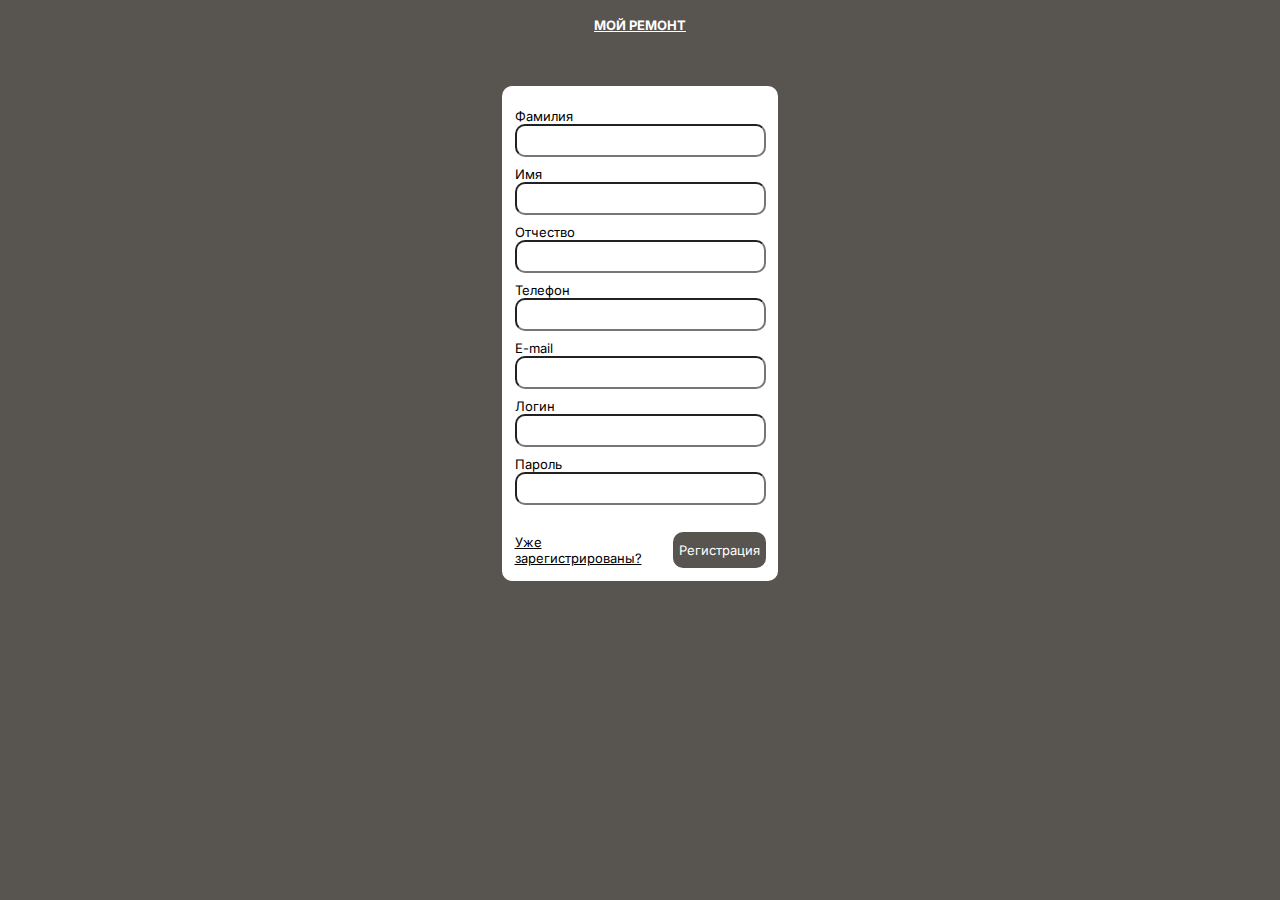
<file: index.html>
<!DOCTYPE html>
<html lang="en">
<head>
    <meta charset="UTF-8">
    <meta name="viewport" content="width=device-width, initial-scale=1.0">
    <link rel="preconnect" href="https://fonts.googleapis.com">
    <link rel="preconnect" href="https://fonts.gstatic.com" crossorigin>
    <link href="https://fonts.googleapis.com/css2?family=Inter:wght@100..900&display=swap" rel="stylesheet">
    <link rel="stylesheet" href="style.css">
    <title>Регистрация</title>
</head>
<body class="reg">
    <h1>
        Мой ремонт
    </h1>
    
    <form action="main.html" class="formReg">
        <div class="formRegElem">
            <label for="lastname">Фамилия</label>
            <input type="text" id="lastname" required>
        </div>
        <div class="formRegElem">
            <label for="name">Имя</label>
            <input type="text" id="name" required>
        </div>
        <div class="formRegElem">
            <label for="patranomicname">Отчество</label>
            <input type="text" id="patranomicname" required>
        </div>
        <div class="formRegElem">
            <label for="phone">Телефон</label>
            <input type="tel" id="phone" required>
        </div>
        <div class="formRegElem">
            <label for="email">E-mail</label>
            <input type="email" id="email" required>
        </div>
        <div class="formRegElem">
            <label for="login">Логин</label>
            <input type="text" id="login" required>
        </div>
        <div class="formRegElem">
            <label for="password">Пароль</label>
            <input type="password" id="password" required>
        </div>

        <div class="links">
            <a href="entrance.html">Уже зарегистрированы?</a>
            <button>Регистрация</button>
        </div>
    </form>
</body>
</html>
</file>
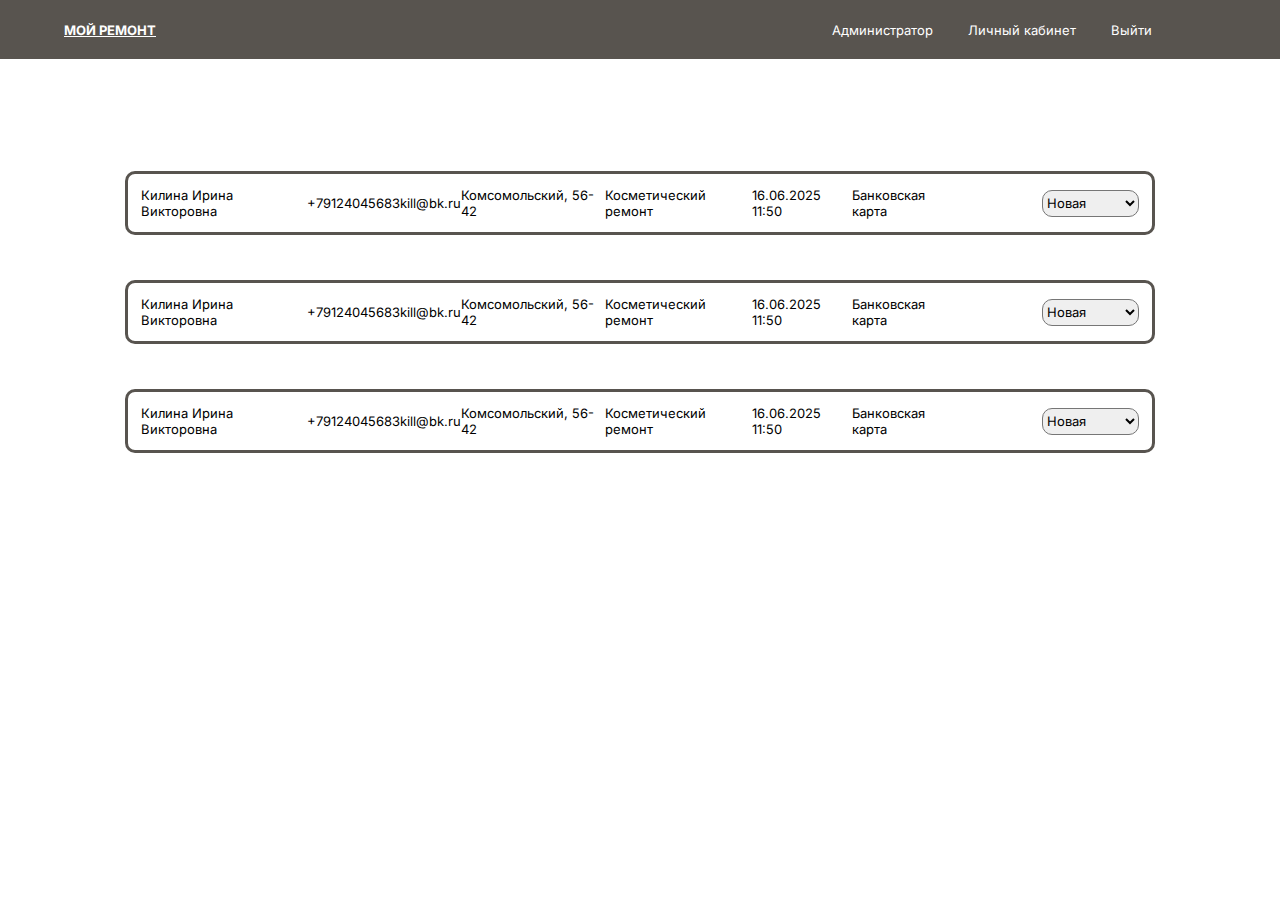
<file: admin.html>
<!DOCTYPE html>
<html lang="en">
<head>
    <meta charset="UTF-8">
    <meta name="viewport" content="width=device-width, initial-scale=1.0">
    <link rel="preconnect" href="https://fonts.googleapis.com">
    <link rel="preconnect" href="https://fonts.gstatic.com" crossorigin>
    <link href="https://fonts.googleapis.com/css2?family=Inter:wght@100..900&display=swap" rel="stylesheet">
    <link rel="stylesheet" href="style.css">
    <title>Администратор</title>
</head>
<body class="main">
    <header>
        <h1>
            Мой ремонт
        </h1>

        <div>
            <a href="admin.html">Администратор</a>
            <a href="main.html">Личный кабинет</a>
            <a href="entrance.html">Выйти</a>
        </div>
    </header>
    
    <div class="content">
        <div class="contmain">
            <div class="cards">
                <div class="card" id="cardad">
                    <div>
                        <p>Килина Ирина Викторовна</p>
                        <p>+79124045683</p>
                        <p>kill@bk.ru</p>
                        <p>Комсомольский, 56-42</p>
                        <p>Косметический ремонт</p>
                        <p>16.06.2025 11:50</p>
                        <p>Банковская карта</p>
                    </div>
                    <select class="selad">
                        <option value="" id="new">Новая</option>
                        <option value="" id="proc">В процессе</option>
                        <option value="" id="zav">Завершена</option>
                        <option value="" id="otm">Отмена</option>
                    </select>
                </div>
                <div class="card" id="cardad">
                    <div>
                        <p>Килина Ирина Викторовна</p>
                        <p>+79124045683</p>
                        <p>kill@bk.ru</p>
                        <p>Комсомольский, 56-42</p>
                        <p>Косметический ремонт</p>
                        <p>16.06.2025 11:50</p>
                        <p>Банковская карта</p>
                    </div>
                    <select class="selad">
                        <option value="" id="new">Новая</option>
                        <option value="" id="proc">В процессе</option>
                        <option value="" id="zav">Завершена</option>
                        <option value="" id="otm">Отмена</option>
                    </select>
                </div>
                <div class="card" id="cardad">
                    <div>
                        <p>Килина Ирина Викторовна</p>
                        <p>+79124045683</p>
                        <p>kill@bk.ru</p>
                        <p>Комсомольский, 56-42</p>
                        <p>Косметический ремонт</p>
                        <p>16.06.2025 11:50</p>
                        <p>Банковская карта</p>
                    </div>
                    <select class="selad">
                        <option value="" id="new">Новая</option>
                        <option value="" id="proc">В процессе</option>
                        <option value="" id="zav">Завершена</option>
                        <option value="" id="otm">Отмена</option>
                    </select>
                </div>
            </div>
        </div>
    </div>
</body>
</html>
</file>
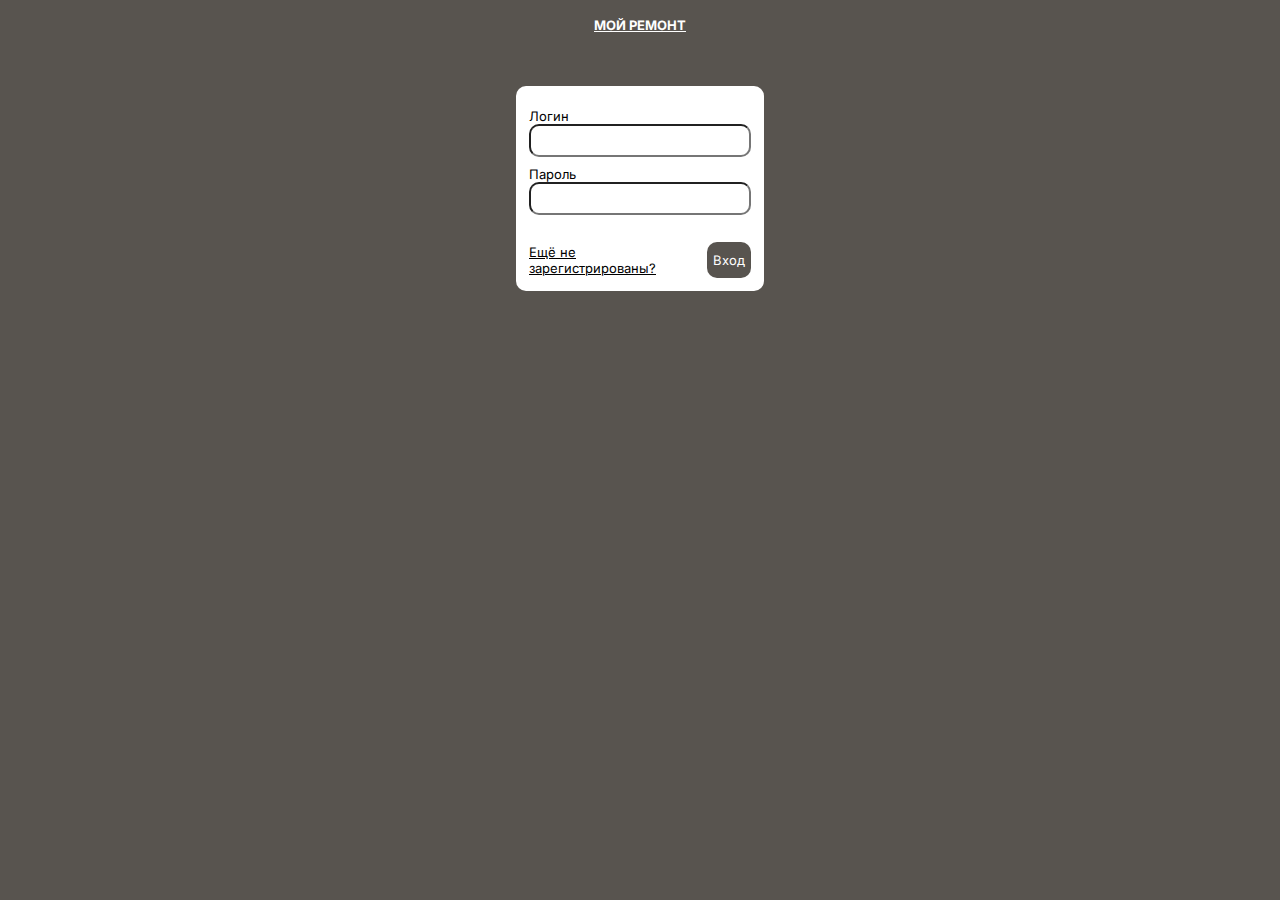
<file: entrance.html>
<!DOCTYPE html>
<html lang="en">
<head>
    <meta charset="UTF-8">
    <meta name="viewport" content="width=device-width, initial-scale=1.0">
    <link rel="preconnect" href="https://fonts.googleapis.com">
    <link rel="preconnect" href="https://fonts.gstatic.com" crossorigin>
    <link href="https://fonts.googleapis.com/css2?family=Inter:wght@100..900&display=swap" rel="stylesheet">
    <link rel="stylesheet" href="style.css">
    <title>Вход</title>
</head>
<body class="reg">
    <h1>
        Мой ремонт
    </h1>
    
    <form action="main.html" class="formReg">
        <div class="formRegElem">
            <label for="login">Логин</label>
            <input type="text" id="login" required>
        </div>
        <div class="formRegElem">
            <label for="password">Пароль</label>
            <input type="password" id="password" required>
        </div>

        <div class="links">
            <a href="index.html">Ещё не зарегистрированы?</a>
            <button>Вход</button>
        </div>
    </form>
</body>
</html>
</file>
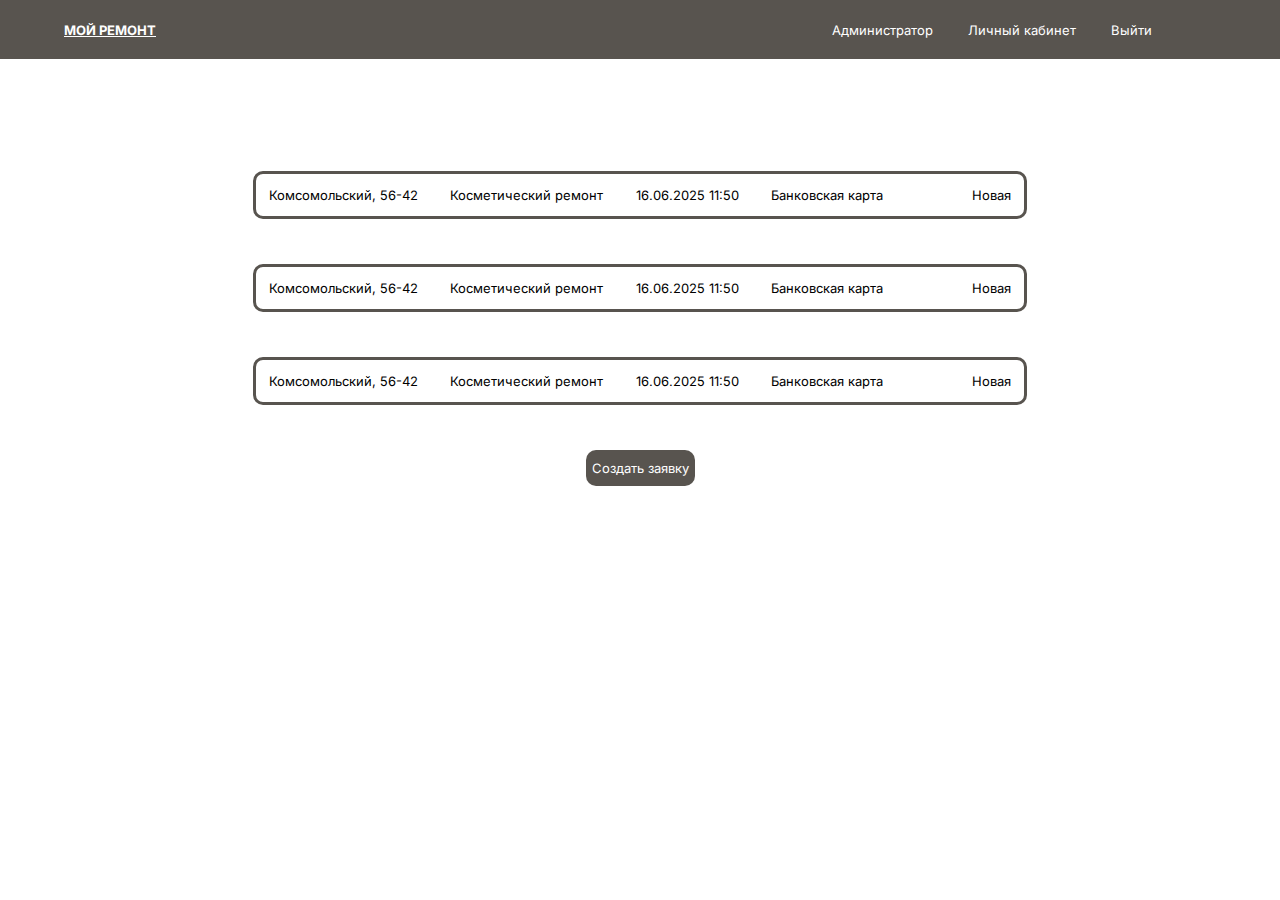
<file: main.html>
<!DOCTYPE html>
<html lang="en">
<head>
    <meta charset="UTF-8">
    <meta name="viewport" content="width=device-width, initial-scale=1.0">
    <link rel="preconnect" href="https://fonts.googleapis.com">
    <link rel="preconnect" href="https://fonts.gstatic.com" crossorigin>
    <link href="https://fonts.googleapis.com/css2?family=Inter:wght@100..900&display=swap" rel="stylesheet">
    <link rel="stylesheet" href="style.css">
    <title>Личный кабинет</title>
</head>
<body class="main">
    <header>
        <h1>
            Мой ремонт
        </h1>

        <div>
            <a href="admin.html">Администратор</a>
            <a href="main.html">Личный кабинет</a>
            <a href="entrance.html">Выйти</a>
        </div>
    </header>
    
    <div class="content">
        <div class="contmain">
            <div class="cards">
                <div class="card">
                    <div>
                        <p>Комсомольский, 56-42</p>
                        <p>Косметический ремонт</p>
                        <p>16.06.2025 11:50</p>
                        <p>Банковская карта</p>
                    </div>
                    <p id="stat">Новая</p>
                </div>
                <div class="card">
                    <div>
                        <p>Комсомольский, 56-42</p>
                        <p>Косметический ремонт</p>
                        <p>16.06.2025 11:50</p>
                        <p>Банковская карта</p>
                    </div>
                    <p id="stat">Новая</p>
                </div>
                <div class="card">
                    <div>
                        <p>Комсомольский, 56-42</p>
                        <p>Косметический ремонт</p>
                        <p>16.06.2025 11:50</p>
                        <p>Банковская карта</p>
                    </div>
                    <p id="stat">Новая</p>
                </div>
            </div>

            <button onclick="document.location='zayavka.html'" class="btn-new">Создать заявку</button>
        </div>
    </div>
</body>
</html>
</file>
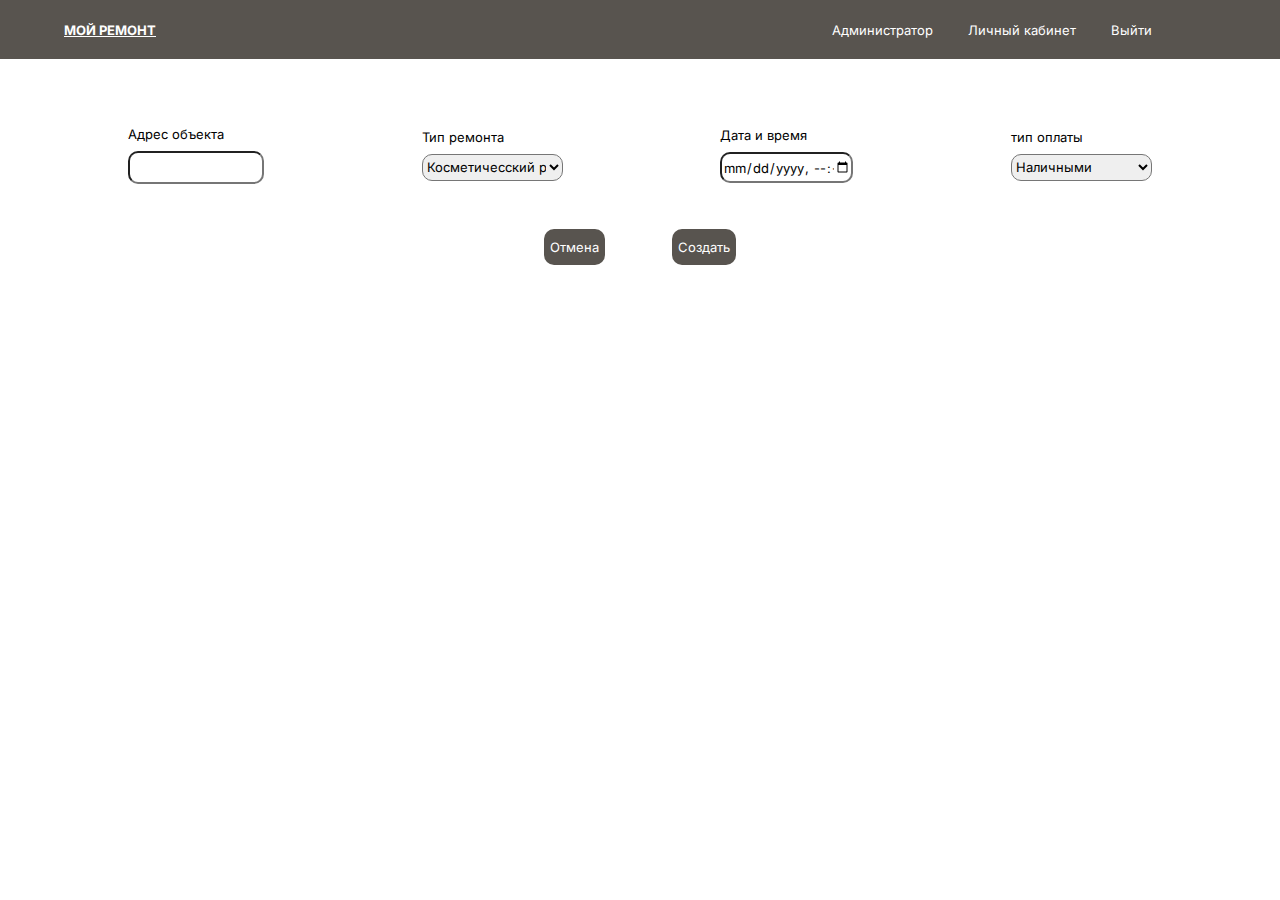
<file: zayavka.html>
<!DOCTYPE html>
<html lang="en">
<head>
    <meta charset="UTF-8">
    <meta name="viewport" content="width=device-width, initial-scale=1.0">
    <link rel="preconnect" href="https://fonts.googleapis.com">
    <link rel="preconnect" href="https://fonts.gstatic.com" crossorigin>
    <link href="https://fonts.googleapis.com/css2?family=Inter:wght@100..900&display=swap" rel="stylesheet">
    <link rel="stylesheet" href="style.css">
    <title>Подача заявки</title>
</head>
<body class="main">
    <header>
        <h1>
            Мой ремонт
        </h1>

        <div>
            <a href="admin.html">Администратор</a>
            <a href="main.html">Личный кабинет</a>
            <a href="entrance.html">Выйти</a>
        </div>
    </header>
    
    <div class="content">
        <form class="contzayav">
            <div class="cardsZwei">
                <div class="cardZwei">
                    <label for="adress">Адрес объекта</label>
                    <input type="text" required id="adress">
                </div>
                <div class="cardZwei">
                    <label for="">Тип ремонта</label>
                    <select>
                        <option value="">Косметичесский ремонт</option>
                        <option value="">Капитальный ремонт</option>
                        <option value="">Электромонтаж</option>
                    </select>
                </div>
                <div class="cardZwei">
                    <label for="date">Дата и время</label>
                    <input type="datetime-local" id="date">
                </div>
                <div class="cardZwei">
                    <label for="">тип оплаты</label>
                    <select>
                        <option value="">Наличными</option>
                        <option value="">Банковская карта</option>
                        <option value="">Безналичный расчёт</option>
                    </select>
                </div>
            </div>

            <div class="buttons">
                <button onclick="document.location='main.html'">Отмена</button>
                <button onclick="document.location='main.html'">Создать</button>
            </div>
        </form>
    </div>
</body>
</html>
</file>
<file: style.css>
* {
    font-family: "Inter", sans-serif;
    font-size: small;
}

.reg {
    display: flex;
    flex-direction: column;
    align-items: center;
    justify-content: center;
    background-color: rgb(88, 84, 79);
}

.reg h1 {
    text-decoration: underline;
    text-transform: uppercase;
    color: white;
}

.formReg {
    margin-top: 5vh;
    display: flex;
    flex-direction: column;
    padding: 1%;
    border-radius: 10px;
    background-color: white;
}

.formRegElem  {
    display: flex;
    flex-direction: column;
}

.formRegElem label {
    margin-top: 1vh;

}

.formRegElem input {
    height: 3vh;
    border-radius: 10px;
}

.formRegElem input:hover {
    border-color: rgb(255, 180, 88);
}

.links {
    display: flex;
    justify-content: space-between;
    align-items: center;
    margin-top: 3vh;
}

.links a {
    color: black;
}

.links a:hover {
    color: rgb(255, 180, 88);
}

.links button {
    height: 4vh;
    border: none;
    border-radius: 10px;
    background-color: rgb(88, 84, 79);
    color: white;
    margin-left: 1%;
}

.links button:hover {
    background-color: rgb(255, 180, 88);
    color: black;
    cursor: pointer;
}



header {
    display: flex;
    justify-content: space-between;
    align-items: center;
    width: 100%;
    position: fixed;
    top: 0;
    left: 0;
    padding-top: 1%;
    padding-bottom: 1%;
    background-color: rgb(88, 84, 79);
}

header h1 {
    text-decoration: underline;
    text-transform: uppercase;
    color: white;
    margin-left: 5vw;
}

header div {
    display: flex;
    justify-content: space-between;
    align-items: center;
    margin-right: 10vw;
    width: 20vw;
}

header div a {
    color: white;
    text-decoration: none;
}

header div a:hover {
    text-decoration: underline;
}



.content {
    margin-top: 14vh;
}

.contmain {
    display: flex;
    flex-direction: column;
    align-items: center;
    justify-content: center;
}

.cards {
    display: flex;
    flex-direction: column;
    align-items: center;
    justify-content: center;
}

.card {
    display: flex;
    justify-content: space-between;
    align-items: center;
    border: 3px solid rgb(88, 84, 79);
    border-radius: 10px;
    width: 60vw;
    margin-top: 5vh;
}

.card div {
    display: flex;
    justify-content: space-between;
    align-items: center;
    width: 80%;
    margin-left: 1vw;
}

#stat {
    margin-right: 1vw;
}


.btn-new {
    height: 4vh;
    border: none;
    border-radius: 10px;
    background-color: rgb(88, 84, 79);
    color: white;
    margin-top: 5vh;
}

.btn-new:hover {
    background-color: rgb(255, 180, 88);
    color: black;
    cursor: pointer;
}



.cardsZwei {
    display: flex;
    justify-content: space-between;
    align-items: center;
    width: 80vw;
}

.cardZwei {
    display: flex;
    flex-direction: column;
    align-items: start;
}

.cardZwei label {
    margin-bottom: 1vh;
}

.cardZwei input, select {
    height: 3vh;
    border-radius: 10px;
}

.cardZwei input:hover {
    border-color: rgb(255, 180, 88);
}

.cardZwei select:hover {
    border-color: rgb(255, 180, 88);
}


.contzayav {
    display: flex;
    flex-direction: column;
    align-items: center;
    justify-content: center;
}

.cardZwei input {
    height: 3vh;
    border-radius: 10px;
    width: 10vw;
}

.cardZwei select {
    width: 11vw;
}

.buttons {
    margin-top: 5vh;
    width: 15vw;
    display: flex;
    justify-content: space-between;
    align-items: center;
}

.buttons button {
    height: 4vh;
    border: none;
    border-radius: 10px;
    background-color: rgb(88, 84, 79);
    color: white;
}

.buttons button:hover {
    background-color: rgb(255, 180, 88);
    color: black;
    cursor: pointer;
}

#new {
    color: rgb(153, 255, 0);
}

#proc {
    color: yellow;
}

#zav {
    color: gray;
}

#otm {
    color: red;
}

.selad {
    margin-right: 1vw;
}

.selad:hover {
    border-color: rgb(255, 161, 46);
}

#cardad {
    width: 80vw;
}

@media(max-width: 1450px) {
    header div {
        width: 20vw;
    }    
}

@media(max-width: 1350px) {
    header div {
        width: 25vw;
    }    
}

@media(max-width: 1150px) {
    .card p {
        font-size: xx-small;
    }

    .selad {
        font-size: xx-small;
    }

    #new {
        font-size: xx-small;
    }
    
    #proc {
        font-size: xx-small;
    }
    
    #zav {
        font-size: xx-small;
    }
    
    #otm {
        font-size: xx-small;
    }
    
    .btn-new {
        font-size: xx-small;
    }

    #cardad {
        width: 90vw;
    }  
    
    #cardad div {
        width: 85%;
    }    
}

@media(max-width: 1000px) {
    header div {
        width: 35vw;
    }    
}


@media(max-width: 950px) {
    .cardsZwei {
        flex-direction: column;
        justify-content: center;
    } 

    .cardZwei {
        margin-top: 2vh;
    }

    .cardZwei input {
        width: 31vw;
        font-size: xx-small;
    }

    .cardZwei select {
        width: 32vw;
        font-size: xx-small;
    }    
    
    .buttons {
        width: 25vw;
    }    

    .buttons button {
        font-size: xx-small;
    }

    .cardZwei label {
        font-size: xx-small;
    }    
    
}

@media(max-width: 830px) {
    #cardad {
        flex-direction: column;
        justify-content: center;
        width: 30vw;
        margin-top: 5vh;
    }
    
    #cardad div {
        flex-direction: column;
        justify-content: center;
        width: 80%;
        margin-left: 0;
    }
    
    .selad {
        margin-top: 3vw;
        margin-bottom: 1vh;
    }    
}


@media(max-width: 820px) {
    .card {
        width: 80vw;
    }    
}

@media(max-width: 750px) {
    header div {
        width: 45vw;
    }    
}

@media(max-width: 650px) {
    .card {
        flex-direction: column;
        justify-content: center;
        width: 35vw;
        margin-top: 5vh;
    }
    
    .card div {
        flex-direction: column;
        justify-content: center;
        width: 80%;
        margin-left: 0;
    }
    
    #stat {
        margin-top: 3vw;
    }    
}

@media(max-width: 600px) {
    #cardad {
        width: 50vw;
    } 
}

@media(max-width: 500px) {
    .cardZwei input {
        width: 41vw;
    }

    .cardZwei select {
        width: 42vw;
    }    
    
    .buttons {
        width: 35vw;
    }    
}


@media(max-width: 550px) {
    header div {
        width: 60vw;
        margin-right: 5vw;
    }    

    header div a {
        font-size: x-small;
    }

    header h1 {
        margin-left: 5vw;
    }
}

@media(max-width: 400px) {
    .card {
        width: 45vw;
    }
}
</file>
